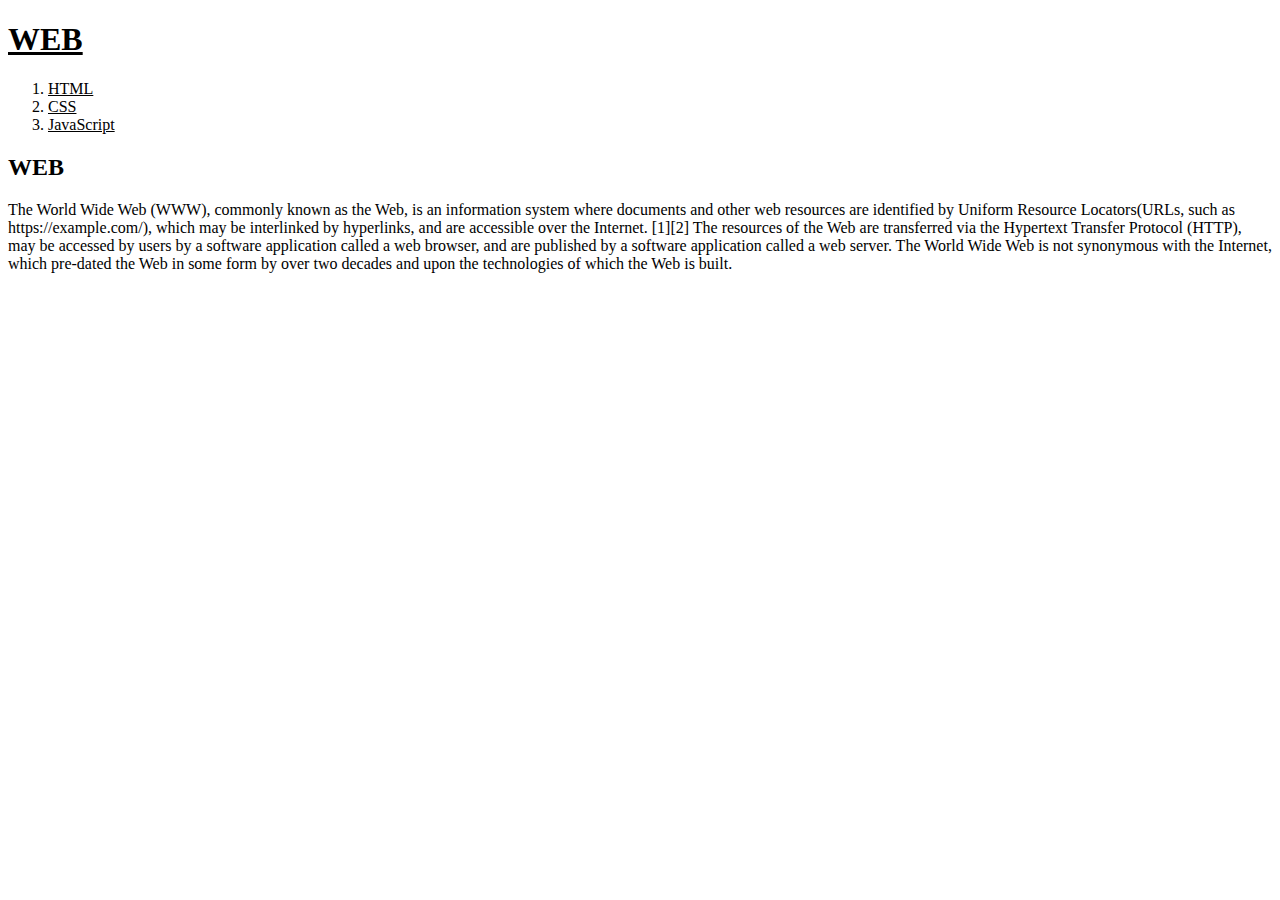
<file: index.html>
<!doctype html>
<html>
<head>
  <title>WEB - Welcome</title>
  <meta name="naver-site-verification" content="6509b2ddace3ae6c354d2dc4b7e06479070bf2ad" />
  <meta charset="utf-8">
  <style>
    a{
      color: black;
    }
  </style>
</head>
<body>
 <h1><a href="index.html">WEB</a></h1>
 <ol>
  <li><a href="1.html">HTML</a></li>
  <li><a href="2.html">CSS</a></li>
  <li><a href="3.html">JavaScript</a></li>
</ol>
<h2>WEB</h2>
<p>The World Wide Web (WWW), commonly known as the Web, is 
an information system where documents and other web resources are identified 
by Uniform Resource Locators(URLs, such as https://example.com/),
which may be interlinked by hyperlinks, and are accessible over the Internet.
[1][2] The resources of the Web are transferred via the Hypertext Transfer 
Protocol (HTTP), may be accessed by users by a software application called a 
web browser, and are published by a software application called a web server. 
The World Wide Web is not synonymous with the Internet, which pre-dated the Web 
in some form by over two decades and upon the technologies of which the Web 
is built.</p>
</body>
</file>
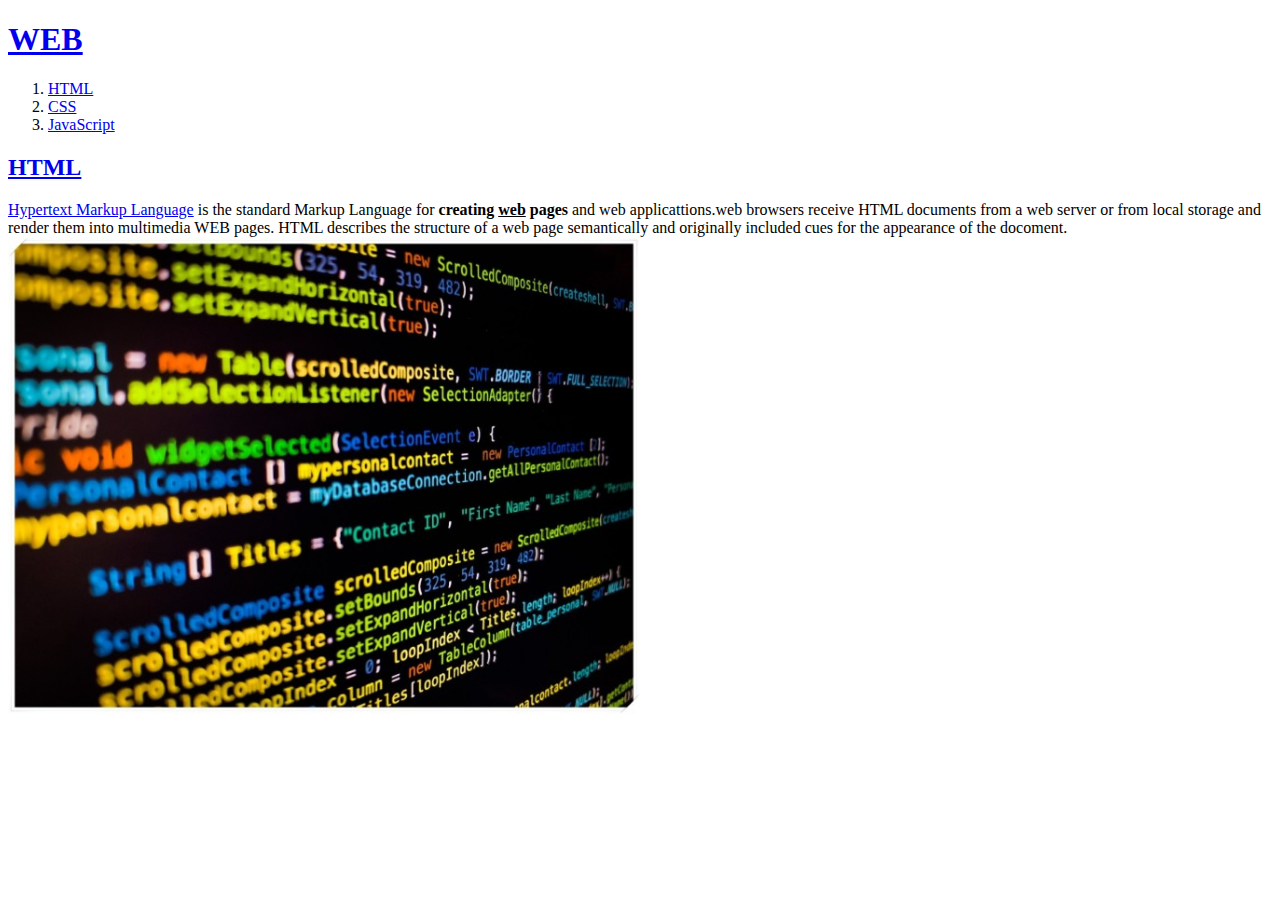
<file: 1.html>
<!doctype html>
<html>
<head>
  <title>WEB - HTML</title>
  <meta charset="utf-8">
</head>
<body>
 <h1><a href="index.html">WEB</a1></h1>
 <ol>
  <li><a href="1.html">HTML</li>
  <li><a href="2.html">CSS</li>
  <li><a href="3.html">JavaScript</li>
</ol>
<h2>HTML</h2>
<p><a href="https://www.w3.org/TR/2011/WD-html5-20110405/"
target="_blank" title="html5 speicificaion">
Hypertext Markup Language</a> is the standard
Markup Language for <strong>creating <u>web</u>
pages</strong> and web applicattions.web browsers
receive HTML documents from a web server or from
local storage and render them into multimedia WEB
pages. HTML describes the structure of a web page
semantically and originally included cues for the
appearance of the docoment.
<img src="coding.jpg" width="50%"></p>
</body>
</file>
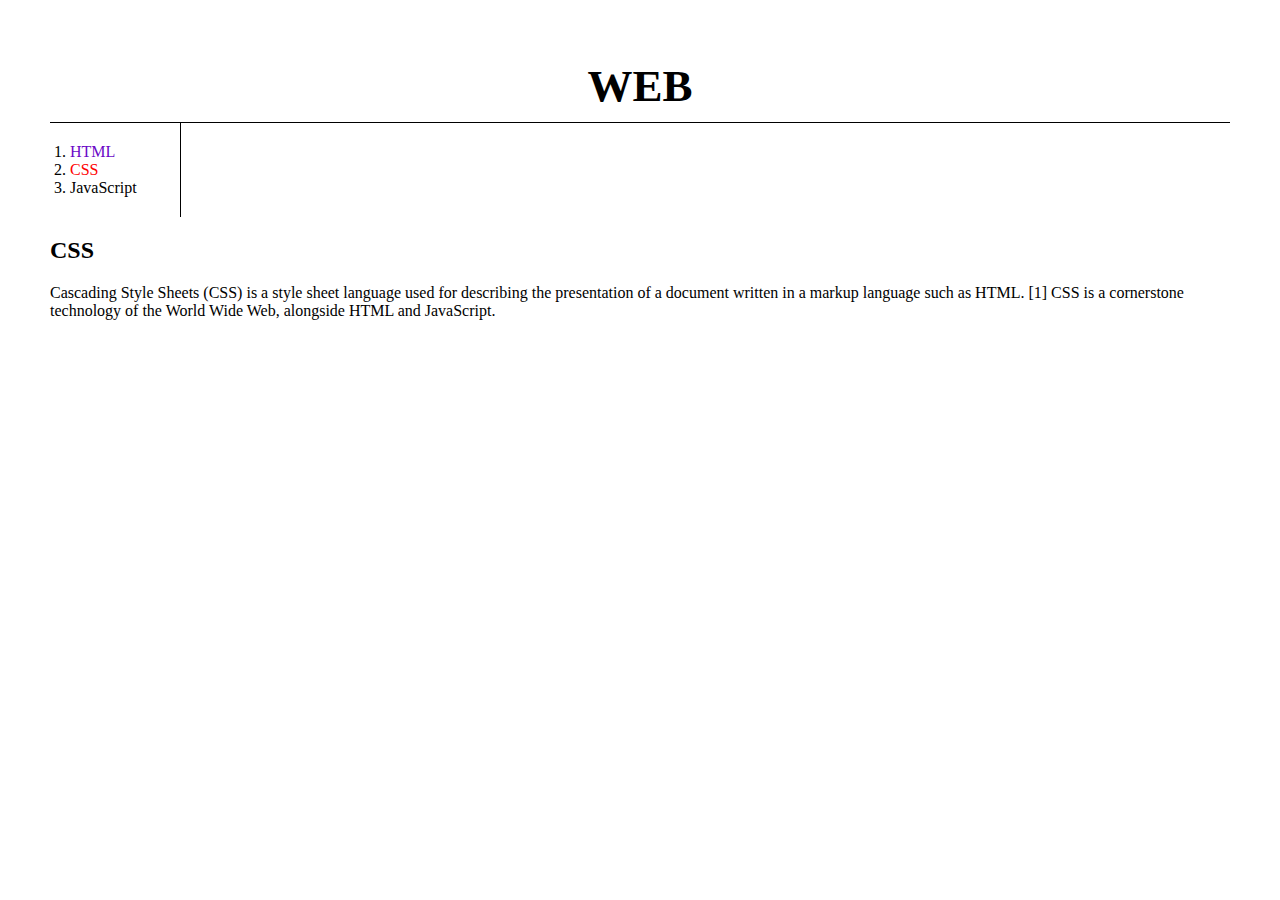
<file: 2.html>
<!doctype html>
<html>
<head>
  <title>WEB -css</title>
  <meta charset="utf-8">
  <style>
    h1{
      font-size: 45px;
      text-align: center;
      border-bottom: 1px solid black;
      margin: 0px;
      padding: 10px;

    }
    a {
      color: black;
      text-decoration: black;
      
    }
    #active{
      color: red;
    }
    .saw{
      color: rgb(107, 9, 199);
    }
    ol {
      border-right: 1PX solid black;
      width: 90PX;
      padding: 20PX;
      margin: 0PX;
      
    }
    body{
      margin: 50PX;
    }

  </style>
</head>
<body>
 <h1><a href="index.html">WEB</a></h1>
 <ol>
  <li><a href="1.html"class="saw">HTML</a></li>
  <li><a href="2.html"class="saw" id="active">CSS</a></li>
  <li><a href="3.html">JavaScript</a></li>
</ol>
<h2>CSS</h2>
<p>Cascading Style Sheets (CSS) is a style sheet language used for describing the presentation of a document written in a markup language such as HTML.
[1] CSS is a cornerstone technology of the World Wide Web, alongside HTML and JavaScript.</p>
</body>
</file>
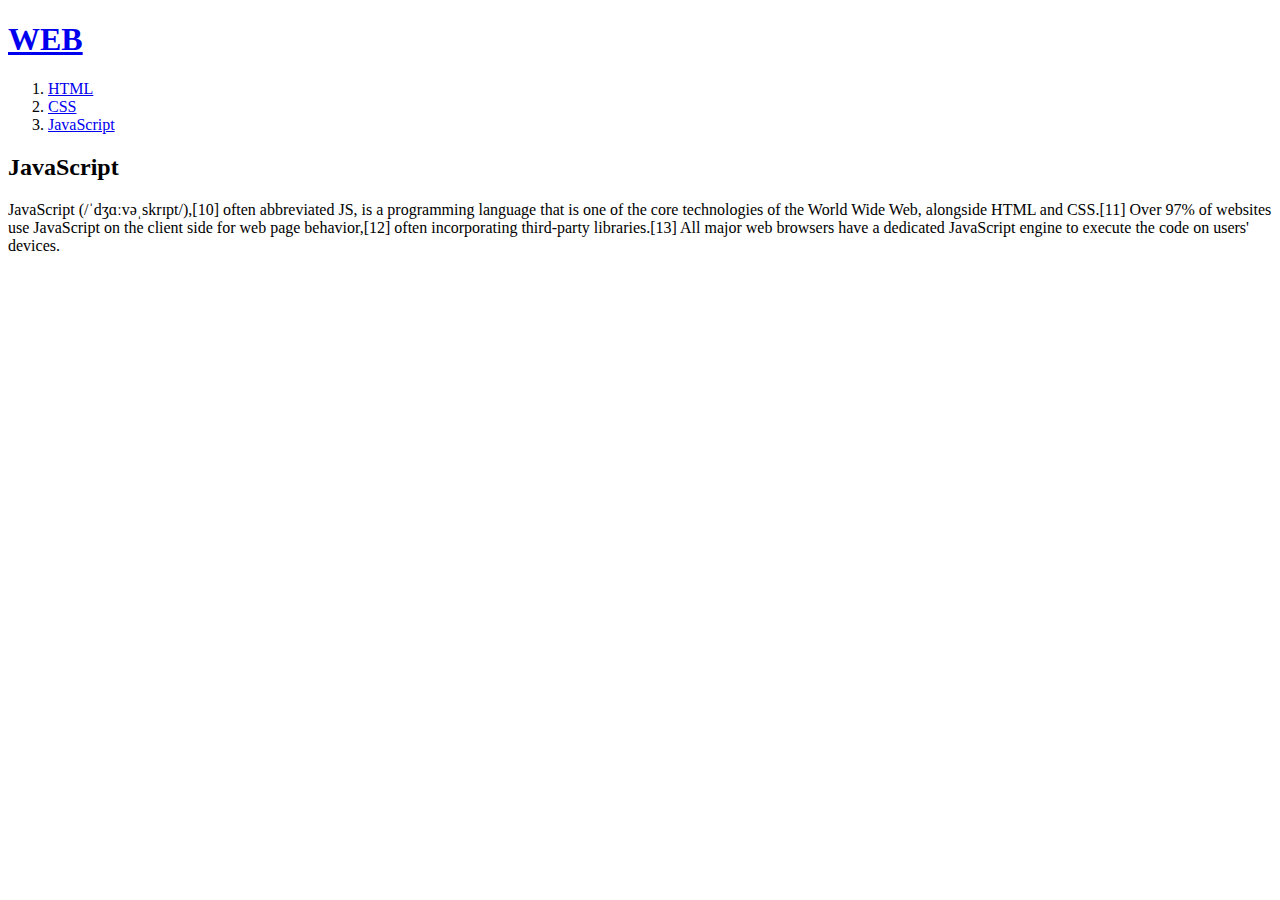
<file: 3.html>
<!doctype html>
<html>
<head>
  <title>WEB - JavaScript</title>
  <meta charset="utf-8">
</head>
<body>
 <h1><a href="index.html">WEB</a></h1>
 <ol>
  <li><a href="1.html">HTML</a></li>
  <li><a href="2.html">CSS</a></li>
  <li><a href="3.html">JavaScript</a></li>
</ol>
<h2>JavaScript</h2>
<p>JavaScript (/ˈdʒɑːvəˌskrɪpt/),[10] often abbreviated JS, is a programming language that is one of the core technologies of the World Wide Web, alongside HTML and CSS.[11] Over 97% of websites use JavaScript on the client side for web page behavior,[12] often incorporating third-party libraries.[13] All major web browsers have a dedicated JavaScript engine to execute the code on users' devices.</p>
</body>
</file>
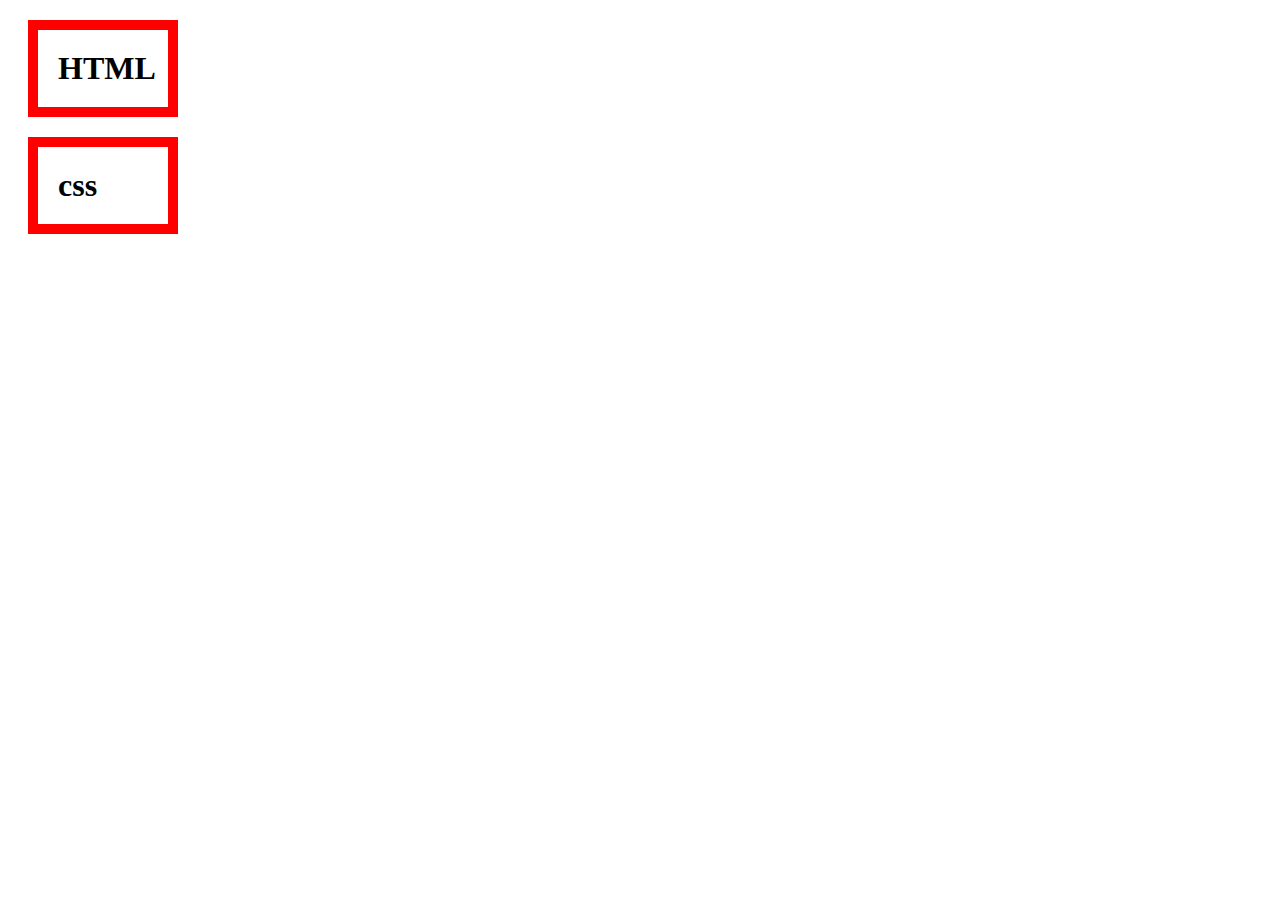
<file: box.html>
<!DOCTYPE html>
<html lang="en">
<head>
    <meta charset="UTF-8">
    <title>Document</title>
    <style>
       /*주석
       */
        h1, a{
            border:10px solid red;
            padding: 20px;
            margin: 20px;
            width: 90px;
        }
    </style>
</head>
<body>
  <h1>HTML</h1>
  <h1>css</h1>
</body>
</html>
</file>
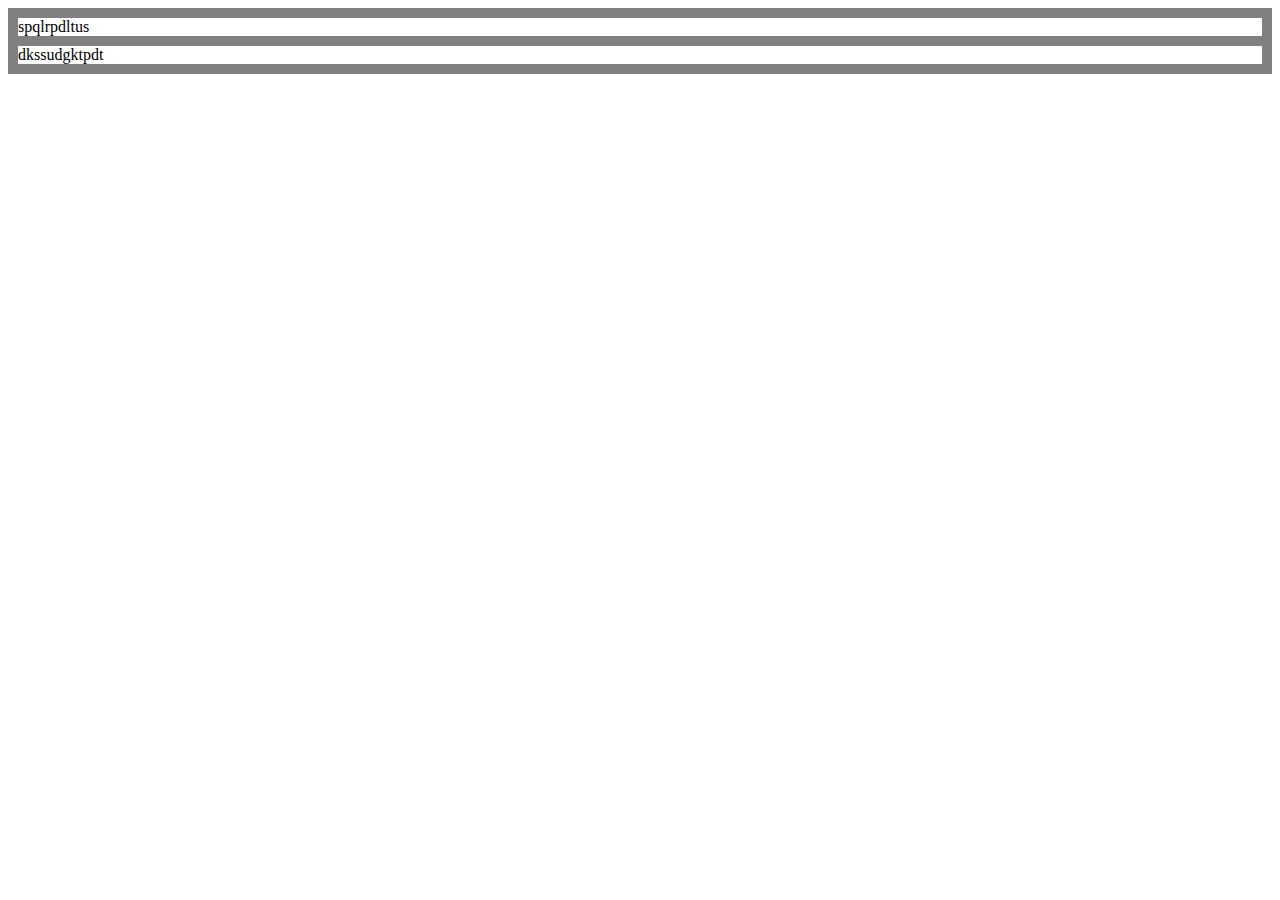
<file: grid.html>
<!DOCTYPE html>
<html lang="en">
<head>
    <meta charset="UTF-8">
    <title>아에</title>
    <style>
        div{
            border: 5px solid gray;
           .1 {
               background-color: black;
           }
        }
    </style>
</head>
 <body>
    <div>
        <div class="1">spqlrpdltus</div>
        <div>dkssudgktpdt</div>
    </div>
 </body>
</html>
</file>
